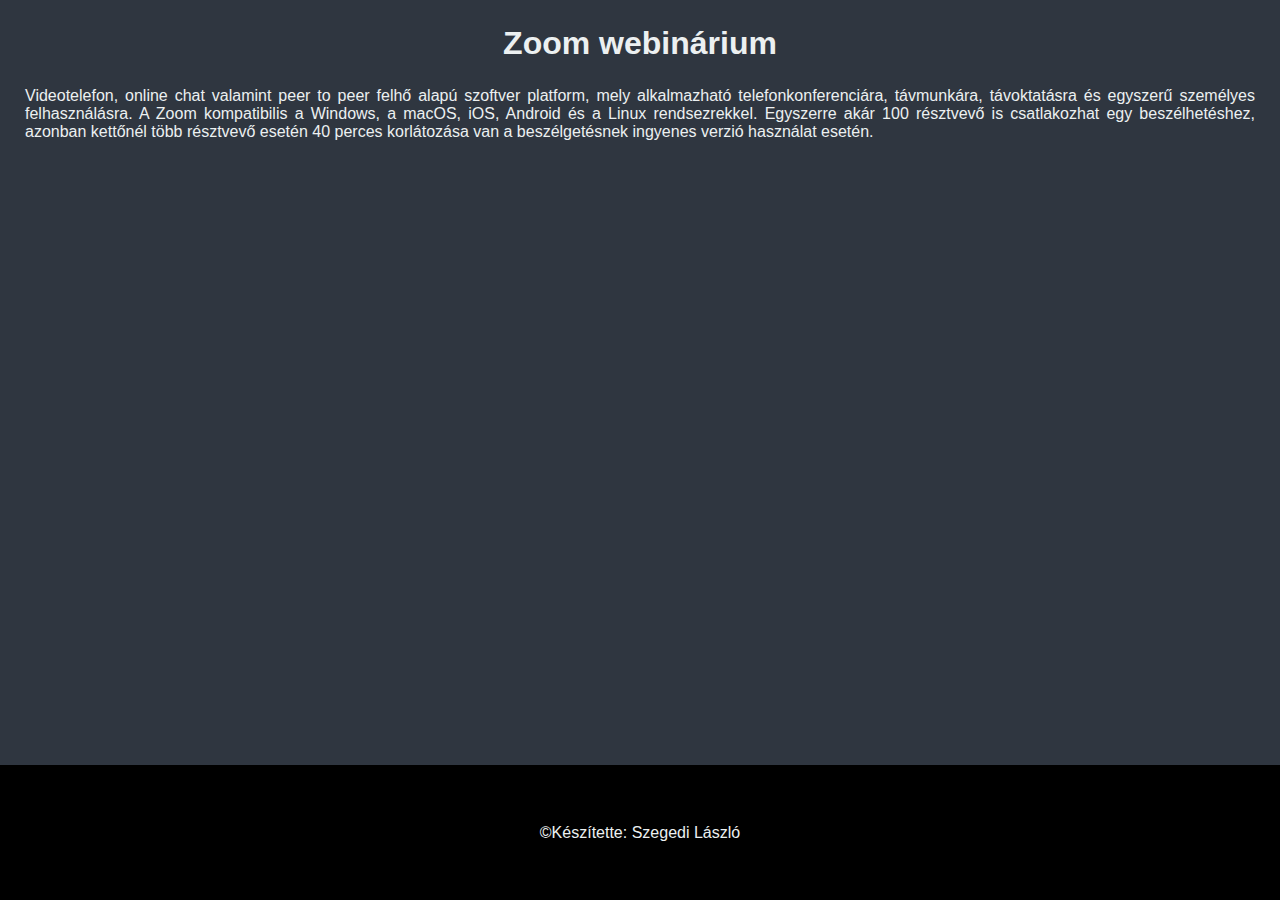
<file: oldal1.html>
<!DOCTYPE html>
<html lang="hu">
<head>
    <meta charset="UTF-8">
    <meta name="viewport" content="width=device-width, initial-scale=1.0">
    <meta name="author" content="Szegedi László">
    <title>Szegedi László oldala</title>
    <link rel="stylesheet" href="style.css">
</head>
<body>

    <section class="oldal-tartalom">
        <h1>Zoom webinárium</h1>
        <p>Videotelefon, online chat valamint peer to peer felhő alapú szoftver platform, mely alkalmazható telefonkonferenciára, távmunkára, távoktatásra és egyszerű személyes felhasználásra. A Zoom kompatibilis a Windows, a macOS, iOS, Android és a Linux rendsezrekkel. Egyszerre akár 100 résztvevő is csatlakozhat egy beszélhetéshez, azonban kettőnél több résztvevő esetén 40 perces korlátozása van a beszélgetésnek ingyenes verzió használat esetén.</p>
    </section>

    <footer>
        <div>&copy;Készítette: Szegedi László</div>
    </footer>
</body>
</html>
</file>
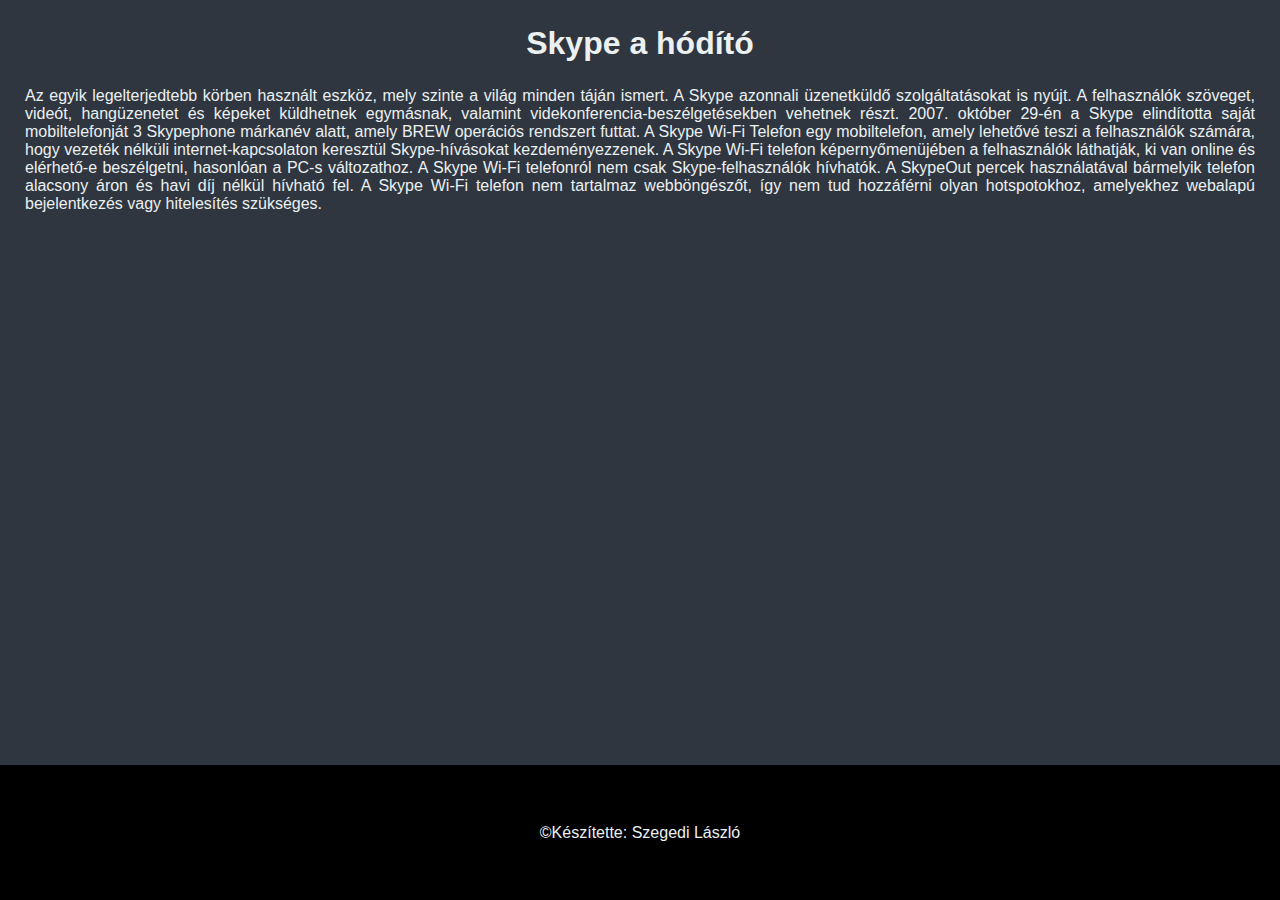
<file: oldal2.html>
<!DOCTYPE html>
<html lang="hu">
<head>
    <meta charset="UTF-8">
    <meta name="viewport" content="width=device-width, initial-scale=1.0">
    <meta name="author" content="Szegedi László">
    <title>Szegedi László oldala</title>
    <link rel="stylesheet" href="style.css">
</head>
<body>

    <section class="oldal-tartalom">
        <h1>Skype a hódító</h1>
        <p>Az egyik legelterjedtebb körben használt eszköz, mely szinte a világ minden táján ismert. A Skype azonnali üzenetküldő szolgáltatásokat is nyújt. A felhasználók szöveget, videót, hangüzenetet és képeket küldhetnek egymásnak, valamint videkonferencia-beszélgetésekben vehetnek részt. 2007. október 29-én a Skype elindította saját mobiltelefonját 3 Skypephone márkanév alatt, amely BREW operációs rendszert futtat. A Skype Wi-Fi Telefon egy mobiltelefon, amely lehetővé teszi a felhasználók számára, hogy vezeték nélküli internet-kapcsolaton keresztül Skype-hívásokat kezdeményezzenek. A Skype Wi-Fi telefon képernyőmenüjében a felhasználók láthatják, ki van online és elérhető-e beszélgetni, hasonlóan a PC-s változathoz. A Skype Wi-Fi telefonról nem csak Skype-felhasználók hívhatók. A SkypeOut percek használatával bármelyik telefon alacsony áron és havi díj nélkül hívható fel. A Skype Wi-Fi telefon nem tartalmaz webböngészőt, így nem tud hozzáférni olyan hotspotokhoz, amelyekhez webalapú bejelentkezés vagy hitelesítés szükséges.</p>
    </section>
  
    <footer>
        <div>&copy;Készítette: Szegedi László</div>
    </footer>
</body>
</html>
</file>
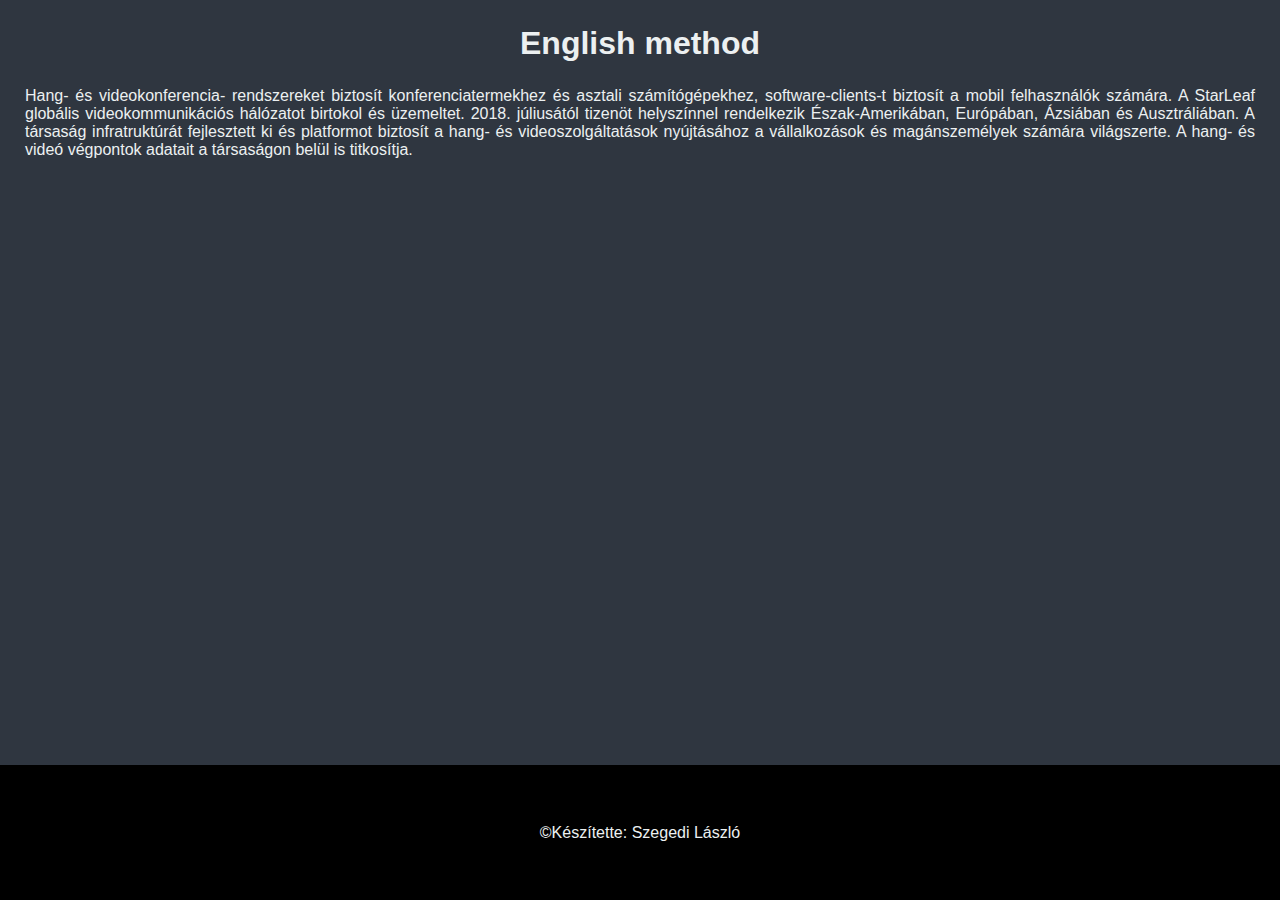
<file: oldal3.html>
<!DOCTYPE html>
<html lang="hu">
<head>
    <meta charset="UTF-8">
    <meta name="viewport" content="width=device-width, initial-scale=1.0">
    <meta name="author" content="Szegedi László">
    <title>Szegedi László oldala</title>
    <link rel="stylesheet" href="style.css">
</head>
<body>

    <section class="oldal-tartalom">
        <h1>English method</h1>
        <p>Hang- és videokonferencia- rendszereket biztosít konferenciatermekhez és asztali számítógépekhez, software-clients-t biztosít a mobil felhasználók számára. A StarLeaf globális videokommunikációs hálózatot birtokol és üzemeltet. 2018. júliusától tizenöt helyszínnel rendelkezik Észak-Amerikában, Európában, Ázsiában és Ausztráliában. A társaság infratruktúrát fejlesztett ki és platformot biztosít a hang- és videoszolgáltatások nyújtásához a vállalkozások és magánszemélyek számára világszerte. A hang- és videó végpontok adatait a társaságon belül is titkosítja.</p>
    </section>
    
    <footer>
        <div>&copy;Készítette: Szegedi László</div>
    </footer>
</body>
</html>
</file>
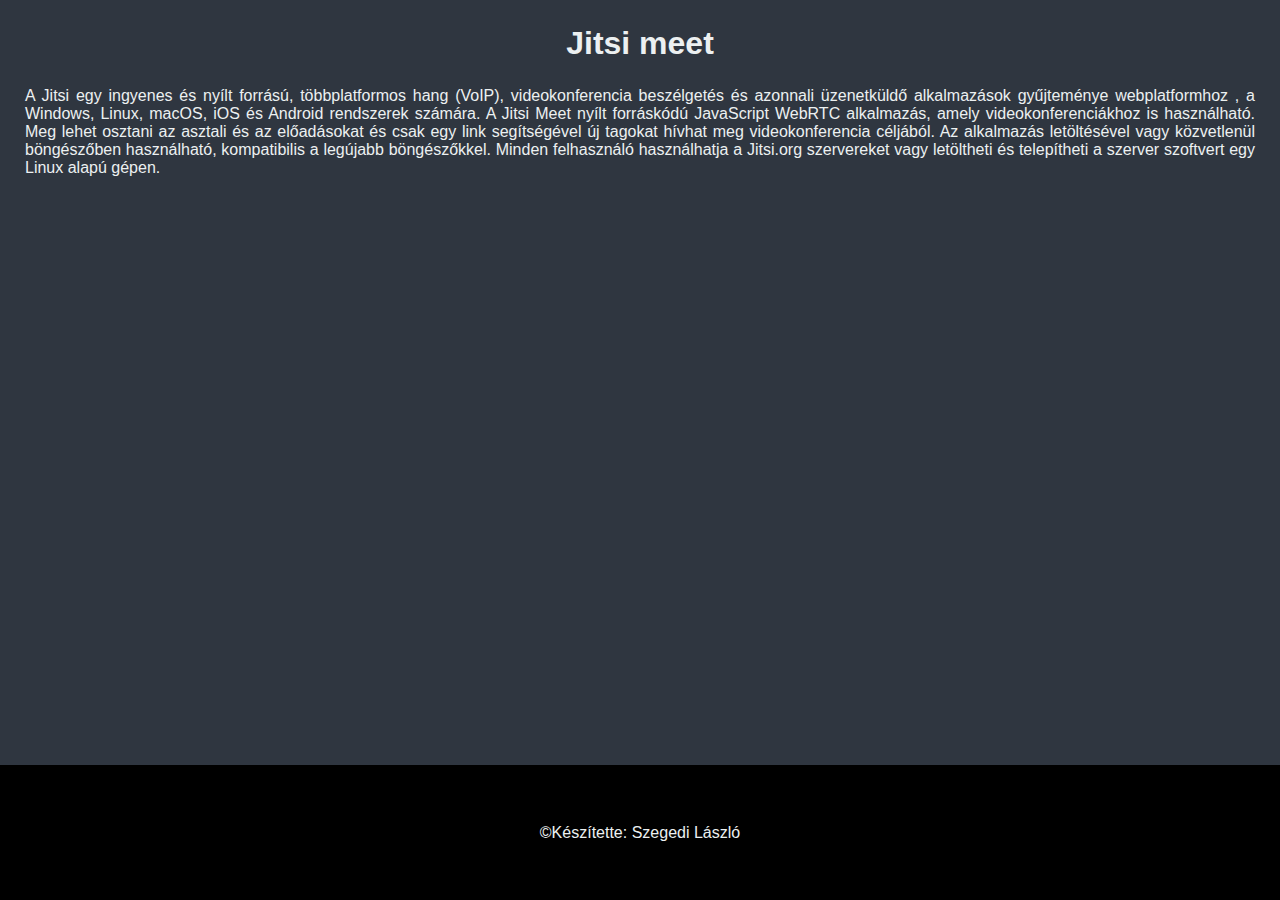
<file: oldal4.html>
<!DOCTYPE html>
<html lang="hu">
<head>
    <meta charset="UTF-8">
    <meta name="viewport" content="width=device-width, initial-scale=1.0">
    <meta name="author" content="Szegedi László">
    <title>Szegedi László oldala</title>
    <link rel="stylesheet" href="style.css">
</head>
<body>

    <section class="oldal-tartalom">
        <h1>Jitsi meet</h1>
        <p>A Jitsi egy ingyenes és nyílt forrású, többplatformos hang (VoIP), videokonferencia beszélgetés és azonnali üzenetküldő alkalmazások gyűjteménye webplatformhoz , a Windows, Linux, macOS, iOS és Android rendszerek számára. A Jitsi Meet nyílt forráskódú JavaScript WebRTC alkalmazás, amely videokonferenciákhoz is használható. Meg lehet osztani az asztali és az előadásokat és csak egy link segítségével új tagokat hívhat meg videokonferencia céljából. Az alkalmazás letöltésével vagy közvetlenül böngészőben használható, kompatibilis a legújabb böngészőkkel. Minden felhasználó használhatja a Jitsi.org szervereket vagy letöltheti és telepítheti a szerver szoftvert egy Linux alapú gépen.</p>
    </section>
    
    <footer>
        <div>&copy;Készítette: Szegedi László</div>
    </footer>
</body>
</html>
</file>
<file: style.css>
* {
    margin: 0;
    padding: 0;
    box-sizing: border-box;
}

body {
    font-size: 16px;
    font-family: sans-serif;
    color: #ecf0f1
}

.navigacio {
    width: 100%;
    height: 50px;
    position: fixed;
    top: 0;
    background: #2f3640;
    padding: 5px 0;
    font-weight: bold;
    letter-spacing: 2px;
}

.nav_ul {
    display: inline-block;
    width: 80%;
    display: flex;
    justify-content: space-between;
    margin: 0 auto;
    padding-bottom: 10px;
}

.nav_elemek {
    padding: 5px 0;
    list-style: none;
}

.vonal {
    width: 85%;
    background: #ecf0f1;
    margin: 0 auto;
    padding: 1px;
}

.link, .gomb {
    padding: 7px 10px;
    color: #ecf0f1;
    border: 1px solid #ecf0f1;
    border-radius: 5px;
    text-decoration: none;
}

.link:hover, .gomb:hover {
    padding: 7px 10px;
    color: #2f3640 !important;
    background: #ecf0f1;
    border: 1px solid #ecf0f1;
    border-radius: 5px;
    text-decoration: none;
}

.link:visited, .gomb:visited {
    padding: 7px 10px;
    color: #ecf0f1;
    border: 1px solid #ecf0f1;
    border-radius: 5px;
    text-decoration: none !important;
}

.tartalom {
    width: 100%;
    height: 75vh;
    background: #2f3640;
}

.tartalom2 {
    width: 100%;
    height: 75vh;
    background: #353b48;
}

.kep, .kep2 {
    width: 40%;
    padding-top: 100px;
}

.kep {
    float: left;
    padding-left: 25px;
}

.kep2 {
    float: right;
    padding-right: 25px;
}

.szoveg, .szoveg2 {
    padding: 75px 25px;
    width: 60%;
}

.szoveg {
    float: right;
}

.szoveg2 {
    float: left;
}

.szoveg h1, .szoveg2 h1 {
    padding-bottom: 25px;
    text-align: center;
}

.szoveg p, .szoveg2 p {
    text-align: justify;
    padding-bottom: 25px;
}

.gomb {
    margin-top: 25px;
    display: block;
    width: 100px;
    margin: 0 auto;
    text-align: center;
}

footer {
    display: flex;
    align-items: center;
    justify-content: center;
    width: 100%;
    height: 15vh;
    background: black;
}

.oldal-tartalom {
    width: 100%;
    height: 85vh;
    background: #2f3640;
}

.oldal-tartalom h1 {
    text-align: center;
    padding-top: 25px;
    padding-bottom: 25px;
}

.oldal-tartalom p {
    text-align: justify;
    padding: 0 25px;
}
</file>
